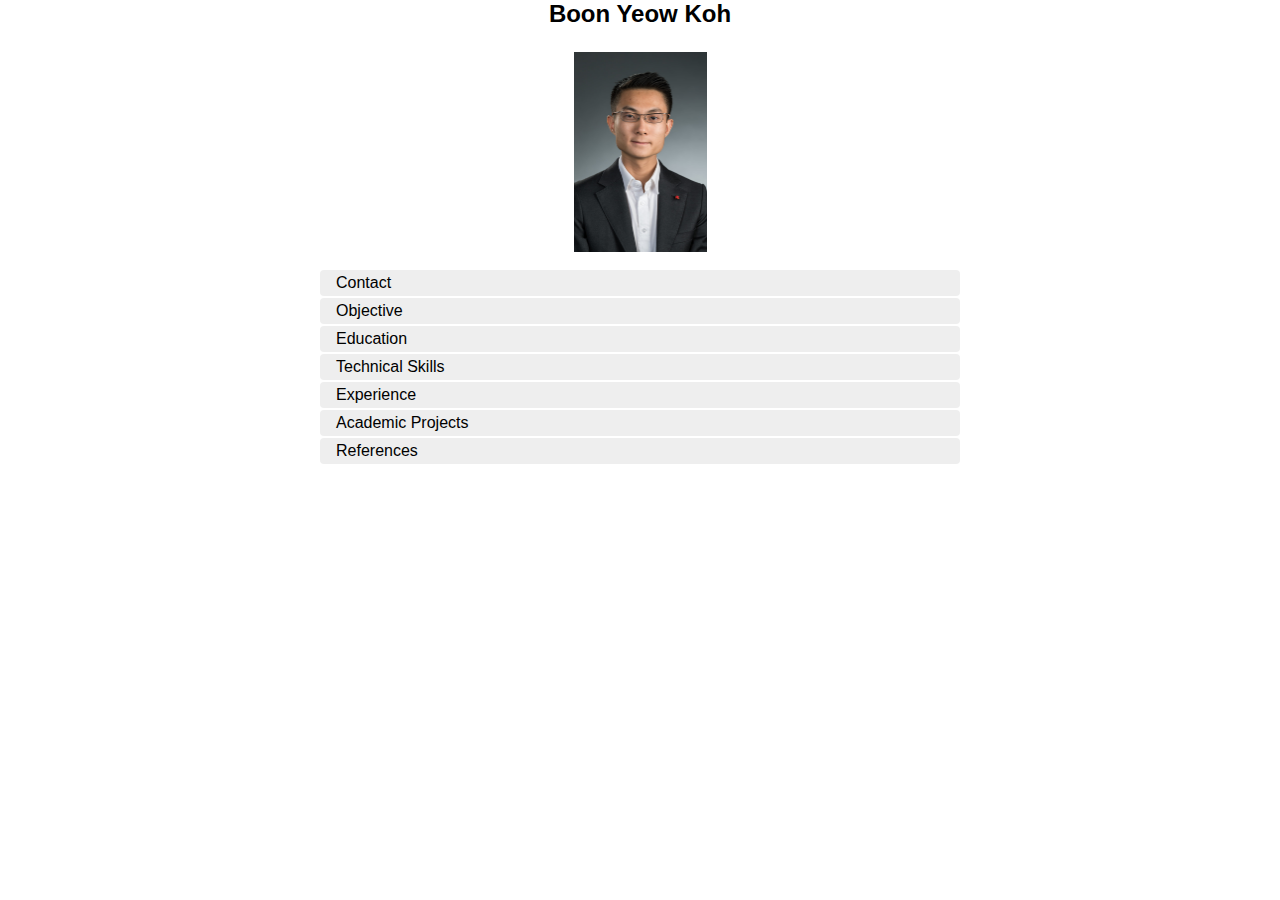
<file: docs/index.html>
<!DOCTYPE html>
<html>
<head>
<link rel="stylesheet" type="text/css" href="resume1.css">
</head>
<body>
	<div id="container">
		<header>
			<h2>Boon Yeow Koh</h2>
		</header>
		<img src="WM2_0732.jpg" alt="portrait" style="width:133px;height:200px;" class="center">
		<br>
		<section id="accordion">
      <div>
				<input type="checkbox" id="check-0" />
				<label for="check-0">Contact</label>
				<article>
<p style="text-align:center" ><a href="tel:+14803588663">480-358-8663</a>
| <a href="mailto: bkoh2@asu.edu">bkoh2@asu.edu</a> | <a href="https://www.google.com/maps/place/Vertex+Apartments/@33.4169757,-111.9251047,17z/data=!3m1!4b1!4m5!3m4!1s0x0:0x54e79ec10e0701cd!8m2!3d33.4169709!4d-111.9229174" target="_blank">1050 S Terrace Rd #2012 </a></p>

				</article>
			</div>
			<div>
				<input type="checkbox" id="check-1" />
				<label for="check-1">Objective</label>
				<article>
					<p>Sophomore computer science student with internship experience in programming
 <b>single-board computers</b> and <b>serial communication (UART)</b> seeking a
  2020 summer internship.</p>
				</article>
			</div>
			<div>
				<input type="checkbox" id="check-2" />
				<label for="check-2">Education</label>
				<article>
					<table style="width:100%">
  <tr>
    <td>Bachelor of Science in <b>Computer Science (4.0 GPA)</b></></td>
      <td style="text-align:right">Graduating May 2022</td>
  </tr>
  <tr>
    <td>Arizona State University [Tempe, AZ, USA]</td>
  </tr>
</table>
				</article>
			</div>
    <div>
				<input type="checkbox" id="check-3" />
				<label for="check-3">Technical Skills</label>
				<article>
					<p><b>Programming:</b> Java, C/C++, MIPS, HTML, CSS, JavaScript</p>
      <p><b>Other:</b> Microsoft Excel, PowerPoint, Word, Visio</p>
  <p><b>Tools:</b> Bash, GitHub</p>
  <p><b>Languages:</b> English, Mandarin, Cantonese</p>
				</article>
			</div>
			<div>
				<input type="checkbox" id="check-4" />
				<label for="check-4">Experience</label>
				<article>
<table style="width:100%">
<tr>
<td><b>Surbana Technologies / Surbana Jurong, Singapore: STPL Intern</b></td>
<td style="text-align:right">6/2019 – 8/2019</td>
<tr>
</table>
<ol>
  <li>Designed and cross-compiled a C program into <b>Raspberry Pi</b> that uses
  <b>serial communication (UART)</b> to retrieve and decode LMD (Lift Monitoring
  Device) protocols to detect lift faults</li>
  <li>Monitored and updated 750 lifts and LMPD (Lift Monitoring Predictive
   Device) software for STPL data scientist to collect data and test algorithms
    that predict lift faults</li>
<li>Published a LMPD deployment manual for STPL Technicians to improve
 technicians understanding and work efficiency</li>
 </ol>
<br>
<table style="width:100%">
 <tr>
 <td><b>Singapore Armed Forces, Singapore: Transport Operator</b></td>
 <td style="text-align:right">10/2016 – 8/2018</td>
 </tr>
 </table>

 <ol>
   <li>Operated combat ambulances, 5-6 tonners, and operation utility vehicles
   (OUV) for 40 military units to deliver safety and transport equipment for
   military exercises </li>
   <li>Consolidated mileages and wrote documentation for 80 military drivers using
   Microsoft Excel to help apply for civilian license </li>
   <li>Serviced military vehicles by replacing tires, performing fluid checks, and
   jump-starting car batteries </li>
 </ol>
				</article>
			</div>
  <div>
				<input type="checkbox" id="check-5" />
				<label for="check-5">Academic Projects</label>
				<article>
          <table style="width:100%">
<tr>
<td><b>ASU Formula SAE Electric, Tempe, AZ: Ground Low Voltage Engineer</b></td>
<td style="text-align:right">9/2018 – 12/2019</td>
</tr>
</table>
          <ol>
	 <li>Programmed and cross-compiled microcontroller chips using PSOC
   creator for the accelerometer</li>
   <li>Researched and documented a list of car parts to purchase for the
    ground low voltage system</li>
   <li>Assisted with designing test methods of the battery management system
   (BMS) and accelerometer pedal</li>
   <li>Analyzed CAN bus protocol to understand communication of electronic
   control units (ECU)</li>
</ol>
          <br>
					 <table style="width:100%">
<tr>
<td><b>ASU FSE 100: Introduction to Engineering </b></td>
<td style="text-align:right">8/2018 – 12/2018</td>
<tr>
</table>
 <ul>
<li>Collaborated with team members to program and build a robot with VIPLE software and Intel Edison boards to navigate through a maze using a laser range sensor</li>
</ul>
				</article>
			</div>
      <div>
				<input type="checkbox" id="check-6" />
				<label for="check-6">References</label>
				<article>
          <p><b>Richard Hart</b></p>
 <ul>
   <li>English Instructor</li>
     <li>Arizona State University</li>
       <li>Ross-Blakley Hall 203AA PO Box 871401</li>
       <li>(480) 965-3535</li>
       <li>RICHARD.HART@asu.edu</li>
     </ul>
          <p><b>Jimmy Chen</b></p>
    <ul>
    <li>Project Manager</li>
    <li>Smart City Solutions / Surbana Jurong</li>
    <li>+65 9389 7518</li>
    <li>chenxingyu@live.com.sg</li>
  </ul>
				</article>
			</div>
		</section>
  </div>
</body>
</html>
</file>
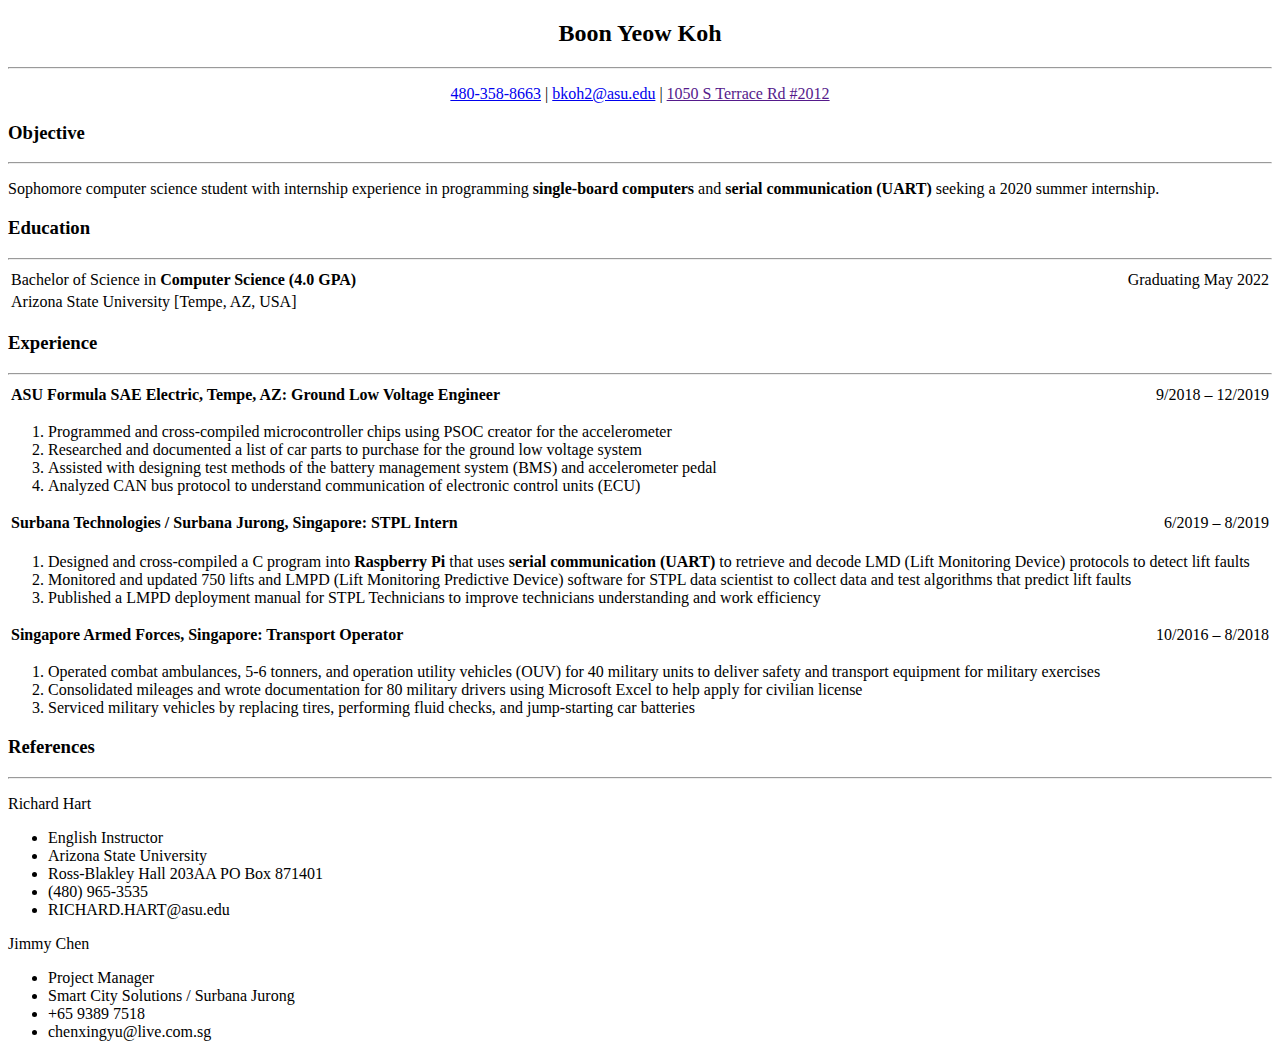
<file: A3/resume.html>
<!DOCTYPE html>
<html>
<h2 style="text-align:center">Boon Yeow Koh</h2>
<hr>
<p style="text-align:center" ><a href="tel:+14803588663">480-358-8663</a>
| <a href="mailto: bkoh2@asu.edu">bkoh2@asu.edu</a> | <a href="">1050 S Terrace Rd #2012 </a></p>

<h3>Objective</h3>
<hr>
<p>Sophomore computer science student with internship experience in programming
 <b>single-board computers</b> and <b>serial communication (UART)</b> seeking a
  2020 summer internship. </p>

<h3>Education</h3>
<hr>
<table style="width:100%">
  <tr>
    <td>Bachelor of Science in <b>Computer Science (4.0 GPA)</b></td>
      <td style="text-align:right">Graduating May 2022</td>
  </tr>
  <tr>
    <td>Arizona State University [Tempe, AZ, USA]</td>
  </tr>
<table>

<h3>Experience</h3>
<hr>
<table style="width:100%">
<tr>
<td><b>ASU Formula SAE Electric, Tempe, AZ: Ground Low Voltage Engineer</b></td>
<td style="text-align:right">9/2018 – 12/2019</td>
</tr>
</table>
<ol>
	 <li>Programmed and cross-compiled microcontroller chips using PSOC
   creator for the accelerometer</li>
   <li>Researched and documented a list of car parts to purchase for the
    ground low voltage system</li>
   <li>Assisted with designing test methods of the battery management system
   (BMS) and accelerometer pedal</li>
   <li>Analyzed CAN bus protocol to understand communication of electronic
   control units (ECU)</li>
</ol>

<table style="width:100%">
<tr>
<td><b>Surbana Technologies / Surbana Jurong, Singapore: STPL Intern</b></td>
<td style="text-align:right">6/2019 – 8/2019</td>
<tr>
</table>
<ol>
  <li>Designed and cross-compiled a C program into <b>Raspberry Pi</b> that uses
  <b>serial communication (UART)</b> to retrieve and decode LMD (Lift Monitoring
  Device) protocols to detect lift faults</li>
  <li>Monitored and updated 750 lifts and LMPD (Lift Monitoring Predictive
   Device) software for STPL data scientist to collect data and test algorithms
    that predict lift faults</li>
<li>Published a LMPD deployment manual for STPL Technicians to improve
 technicians understanding and work efficiency</li>
 </ol>

<table style="width:100%">
 <tr>
 <td><b>Singapore Armed Forces, Singapore: Transport Operator</b></td>
 <td style="text-align:right">10/2016 – 8/2018</td>
 </tr>
 </table>

 <ol>
   <li>Operated combat ambulances, 5-6 tonners, and operation utility vehicles
   (OUV) for 40 military units to deliver safety and transport equipment for
   military exercises </li>
   <li>Consolidated mileages and wrote documentation for 80 military drivers using
   Microsoft Excel to help apply for civilian license </li>
   <li>Serviced military vehicles by replacing tires, performing fluid checks, and
   jump-starting car batteries </li>
 </ol>

 <h3>References</h3>
 <hr>

<p>Richard Hart</p>
 <ul>
   <li>English Instructor</li>
     <li>Arizona State University</li>
       <li>Ross-Blakley Hall 203AA PO Box 871401</li>
       <li>(480) 965-3535</li>
       <li>RICHARD.HART@asu.edu</li>
     </ul>

     <p>Jimmy Chen</p>
    <ul>
    <li>Project Manager</li>
    <li>Smart City Solutions / Surbana Jurong</li>
    <li>+65 9389 7518</li>
    <li>chenxingyu@live.com.sg</li>
  </ul>


 </html>
</file>
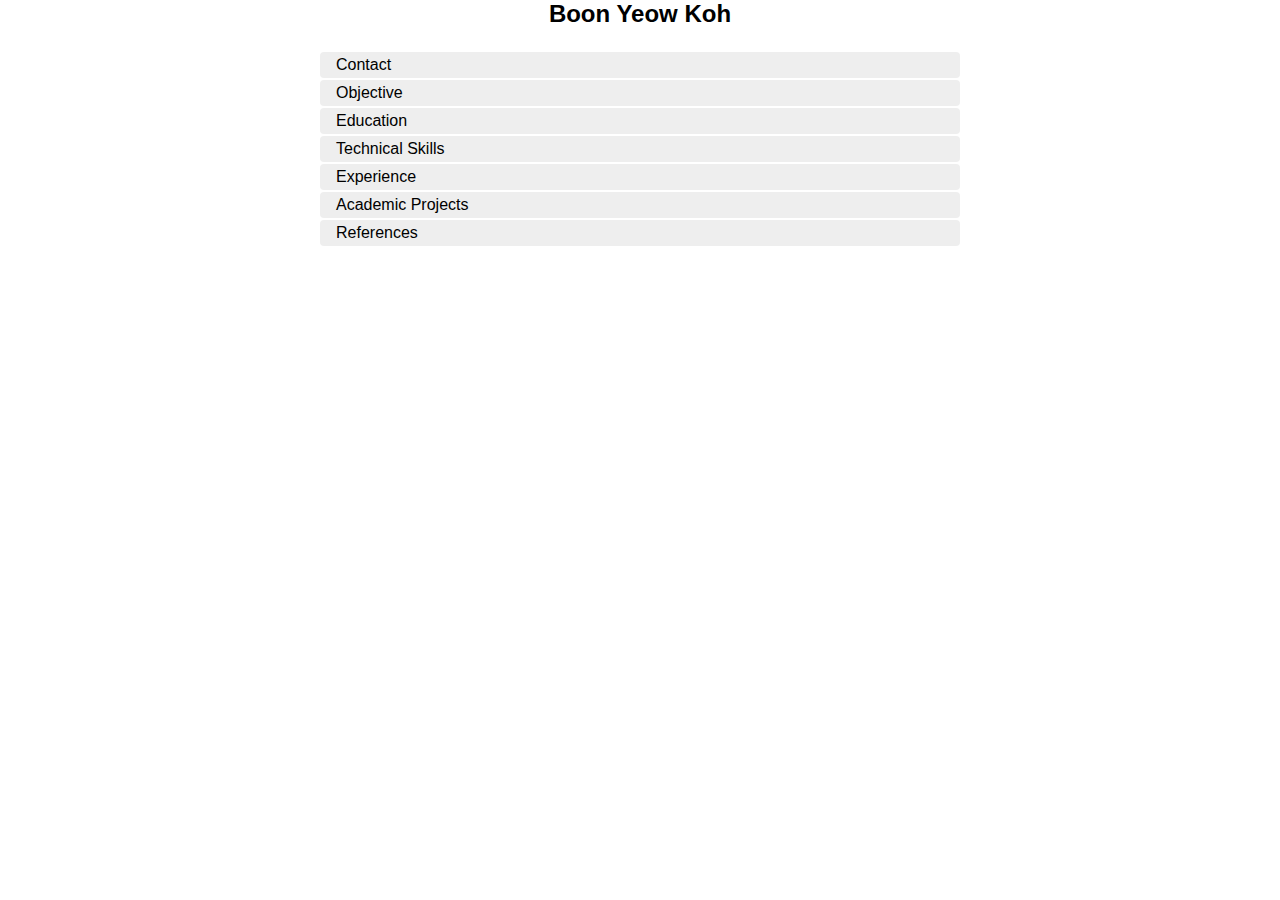
<file: A4/resume1.html>
<!DOCTYPE html>
<html>
<head>
<link rel="stylesheet" type="text/css" href="resume1.css">
</head>
<body>
	<div id="container">
		<header>
			<h2>Boon Yeow Koh</h2>
		</header>
		<section id="accordion">
      <div>
				<input type="checkbox" id="check-0" />
				<label for="check-0">Contact</label>
				<article>
<p style="text-align:center" ><a href="tel:+14803588663">480-358-8663</a>
| <a href="mailto: bkoh2@asu.edu">bkoh2@asu.edu</a> | <a href="https://www.google.com/maps/place/Vertex+Apartments/@33.4169757,-111.9251047,17z/data=!3m1!4b1!4m5!3m4!1s0x0:0x54e79ec10e0701cd!8m2!3d33.4169709!4d-111.9229174" target="_blank">1050 S Terrace Rd #2012 </a></p>

				</article>
			</div>
			<div>
				<input type="checkbox" id="check-1" />
				<label for="check-1">Objective</label>
				<article>
					<p>Sophomore computer science student with internship experience in programming
 <b>single-board computers</b> and <b>serial communication (UART)</b> seeking a
  2020 summer internship.</p>
				</article>
			</div>
			<div>
				<input type="checkbox" id="check-2" />
				<label for="check-2">Education</label>
				<article>
					<table style="width:100%">
  <tr>
    <td>Bachelor of Science in <b>Computer Science (4.0 GPA)</b></></td>
      <td style="text-align:right">Graduating May 2022</td>
  </tr>
  <tr>
    <td>Arizona State University [Tempe, AZ, USA]</td>
  </tr>
</table>
				</article>
			</div>
    <div>
				<input type="checkbox" id="check-3" />
				<label for="check-3">Technical Skills</label>
				<article>
					<p><b>Programming:</b> Java, C/C++, MIPS, HTML, CSS, JavaScript</p>
      <p><b>Other:</b> Microsoft Excel, PowerPoint, Word, Visio</p>
  <p><b>Tools:</b> Bash, GitHub</p>
  <p><b>Languages:</b> English, Mandarin, Cantonese</p>
				</article>
			</div>
			<div>
				<input type="checkbox" id="check-4" />
				<label for="check-4">Experience</label>
				<article>
<table style="width:100%">
<tr>
<td><b>Surbana Technologies / Surbana Jurong, Singapore: STPL Intern</b></td>
<td style="text-align:right">6/2019 – 8/2019</td>
<tr>
</table>
<ol>
  <li>Designed and cross-compiled a C program into <b>Raspberry Pi</b> that uses
  <b>serial communication (UART)</b> to retrieve and decode LMD (Lift Monitoring
  Device) protocols to detect lift faults</li>
  <li>Monitored and updated 750 lifts and LMPD (Lift Monitoring Predictive
   Device) software for STPL data scientist to collect data and test algorithms
    that predict lift faults</li>
<li>Published a LMPD deployment manual for STPL Technicians to improve
 technicians understanding and work efficiency</li>
 </ol>
<br>
<table style="width:100%">
 <tr>
 <td><b>Singapore Armed Forces, Singapore: Transport Operator</b></td>
 <td style="text-align:right">10/2016 – 8/2018</td>
 </tr>
 </table>

 <ol>
   <li>Operated combat ambulances, 5-6 tonners, and operation utility vehicles
   (OUV) for 40 military units to deliver safety and transport equipment for
   military exercises </li>
   <li>Consolidated mileages and wrote documentation for 80 military drivers using
   Microsoft Excel to help apply for civilian license </li>
   <li>Serviced military vehicles by replacing tires, performing fluid checks, and
   jump-starting car batteries </li>
 </ol>
				</article>
			</div>
  <div>
				<input type="checkbox" id="check-5" />
				<label for="check-5">Academic Projects</label>
				<article>
          <table style="width:100%">
<tr>
<td><b>ASU Formula SAE Electric, Tempe, AZ: Ground Low Voltage Engineer</b></td>
<td style="text-align:right">9/2018 – 12/2019</td>
</tr>
</table>
          <ol>
	 <li>Programmed and cross-compiled microcontroller chips using PSOC
   creator for the accelerometer</li>
   <li>Researched and documented a list of car parts to purchase for the
    ground low voltage system</li>
   <li>Assisted with designing test methods of the battery management system
   (BMS) and accelerometer pedal</li>
   <li>Analyzed CAN bus protocol to understand communication of electronic
   control units (ECU)</li>
</ol>
          <br>
					 <table style="width:100%">
<tr>
<td><b>ASU FSE 100: Introduction to Engineering </b></td>
<td style="text-align:right">8/2018 – 12/2018</td>
<tr>
</table>
 <ul>
<li>Collaborated with team members to program and build a robot with VIPLE software and Intel Edison boards to navigate through a maze using a laser range sensor</li>
</ul>
				</article>
			</div>
      <div>
				<input type="checkbox" id="check-6" />
				<label for="check-6">References</label>
				<article>
          <p><b>Richard Hart</b></p>
 <ul>
   <li>English Instructor</li>
     <li>Arizona State University</li>
       <li>Ross-Blakley Hall 203AA PO Box 871401</li>
       <li>(480) 965-3535</li>
       <li>RICHARD.HART@asu.edu</li>
     </ul>
          <p><b>Jimmy Chen</b></p>
    <ul>
    <li>Project Manager</li>
    <li>Smart City Solutions / Surbana Jurong</li>
    <li>+65 9389 7518</li>
    <li>chenxingyu@live.com.sg</li>
  </ul>
				</article>
			</div>
		</section>
  </div>
</body>
</html>
</file>
<file: docs/resume1.css>
.center {
  display: block;
  margin-left: auto;
  margin-right: auto;
  width: 50%;
}
* {
	font-family: Arial, sans;
	margin: 0;
	padding: 0;
	box-sizing: border-box;
	-moz-box-sizing: border-box;
}
h1, h2 {
	margin: 1em 0 0 0;
	text-align: center;
}
h2 {
	margin: 0 0 1em 0;
}
#container {
    margin: 0 auto;
    width: 50%;
}
#accordion input {
	display: none;
}
#accordion label {
	background: #eee;
	border-radius: .25em;
	cursor: pointer;
	display: block;
	margin-bottom: .125em;
	padding: .25em 1em;
	z-index: 20;
}
#accordion label:hover {
	background: #ccc;
}

#accordion input:checked + label {
	background: #ccc;
	border-bottom-right-radius: 0;
	border-bottom-left-radius: 0;
	color: white;
	margin-bottom: 0;
}
#accordion article {
	background: #f7f7f7;
	height:0px;
	overflow:hidden;
	z-index:10;
}
#accordion article p {
	padding: 1em;
}

#accordion article table {
	padding: 1em;
}

#accordion article li {
	list-style-type: circle;
  list-style-position: outside;
  text-indent: 2em;
  padding: 0.2em;
}

#accordion input:checked article {
}
#accordion input:checked ~ article {
	border-bottom-left-radius: .25em;
	border-bottom-right-radius: .25em;
	height: auto;
	margin-bottom: .125em;
}
</file>
<file: A4/resume1.css>
* {
	font-family: Arial, sans;
	margin: 0;
	padding: 0;
	box-sizing: border-box;
	-moz-box-sizing: border-box;
}
h1, h2 {
	margin: 1em 0 0 0;
	text-align: center;
}
h2 {
	margin: 0 0 1em 0;
}
#container {
    margin: 0 auto;
    width: 50%;
}
#accordion input {
	display: none;
}
#accordion label {
	background: #eee;
	border-radius: .25em;
	cursor: pointer;
	display: block;
	margin-bottom: .125em;
	padding: .25em 1em;
	z-index: 20;
}
#accordion label:hover {
	background: #ccc;
}

#accordion input:checked + label {
	background: #ccc;
	border-bottom-right-radius: 0;
	border-bottom-left-radius: 0;
	color: white;
	margin-bottom: 0;
}
#accordion article {
	background: #f7f7f7;
	height:0px;
	overflow:hidden;
	z-index:10;
}
#accordion article p {
	padding: 1em;
}

#accordion article table {
	padding: 1em;
}

#accordion article li {
	list-style-type: circle;
  list-style-position: outside;
  text-indent: 2em;
  padding: 0.2em;
}

#accordion input:checked article {
}
#accordion input:checked ~ article {
	border-bottom-left-radius: .25em;
	border-bottom-right-radius: .25em;
	height: auto;
	margin-bottom: .125em;
}
</file>
